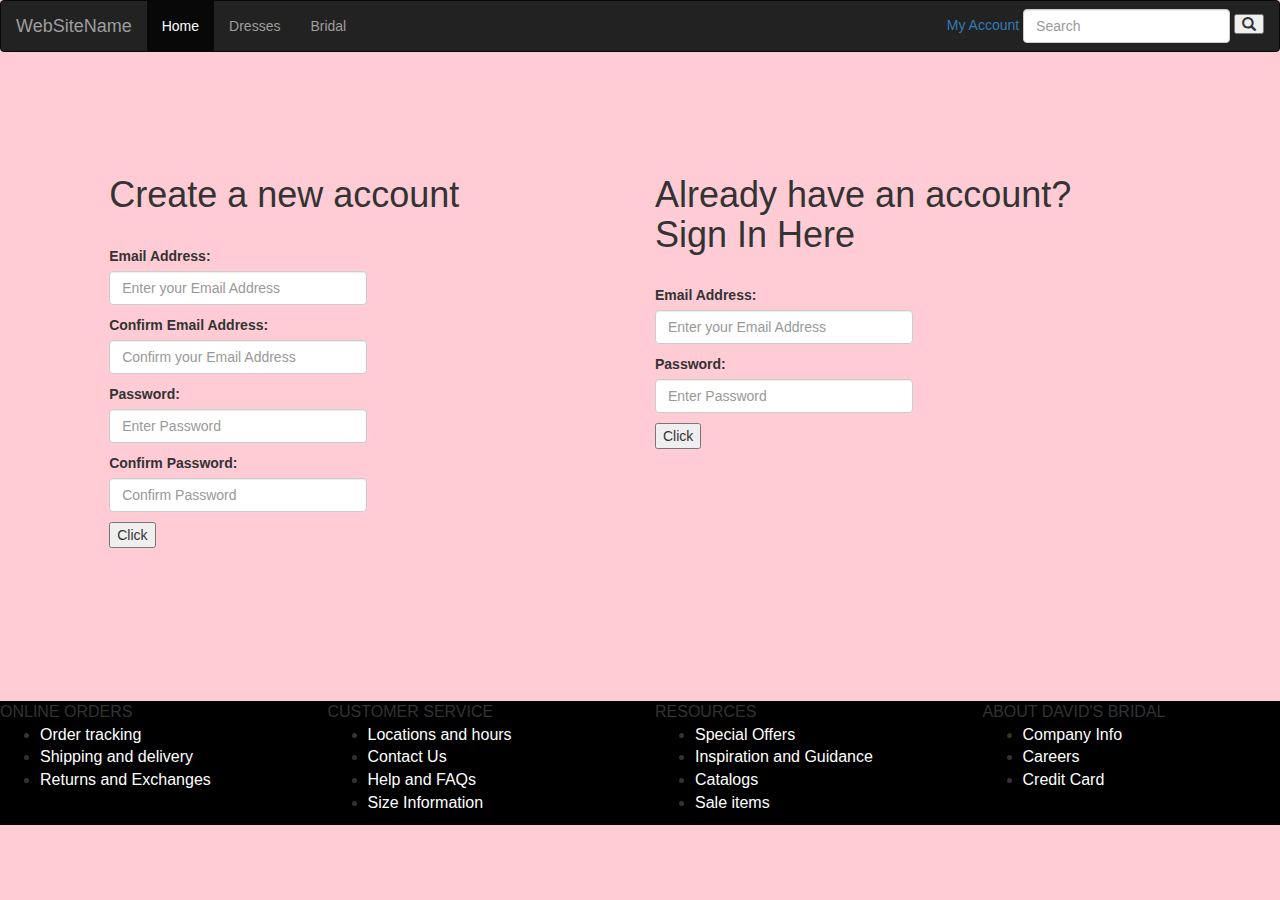
<file: account.html>
<!DOCTYPE html>
<html>
<head>
  <title> My Account </title>
    <link rel="stylesheet" href="https://maxcdn.bootstrapcdn.com/bootstrap/3.3.7/css/bootstrap.min.css" integrity="sha384-BVYiiSIFeK1dGmJRAkycuHAHRg32OmUcww7on3RYdg4Va+PmSTsz/K68vbdEjh4u" crossorigin="anonymous">
    <link rel="stylesheet" href="shopping.css">
    
 </head>
 <body id="accBody">
     <!-- header -->
<nav class="navbar navbar-inverse">
  <div class="container-fluid">
    <div class="navbar-header">
      <a class="navbar-brand" href="#">WebSiteName</a>
    </div>
    <ul class="nav navbar-nav">
      <li class="active"><a href="shopping.html">Home</a></li>
      <li><a href="#">Dresses</a></li>
      <li><a href="#">Bridal</a></li>
      <li><a href="#"></a></li>

    </ul>
    <div class="navbar-form navbar-right">
        <span><a>My Account</a></span>
      <div class="form-group">
        <input type="text" class="form-control" placeholder="Search">
      </div>
      <button type="submit" class="glyphicon glyphicon-search"></button>
    </div>
  </div>
</nav>
     <!-- content -->
  <div class="row">
    <div class="col-lg-1"></div>
    <form class="form-group col-lg-5">
         <h1 class="heading">Create a new account</h1>
         <p class="details">
            <label>Email Address:</label>
            <input class="form-control rol" type="email" placeholder="Enter your Email Address"/>
         </p>
         <p class="details">
            <label>Confirm Email Address:</label>
            <input class="form-control rol" type="email" placeholder="Confirm your Email Address"/>
        </p>
        <p class="details">
            <label>Password:</label>
            <input class="form-control rol" type="password" placeholder="Enter Password"/>
        </p>
        <p class="details">
            <label>Confirm Password:</label>
            <input class="form-control rol" type="password" placeholder="Confirm Password"/>
        </p>
        <p>
             <button type="submit"  name="click">Click</button>
         </p>
     </form>
     <form class="form-group col-lg-5">
         <h1 class="heading">Already have an account?<br>Sign In Here</h1>
         <p class="details">
             <label>Email Address:</label>
             <input class="form-control rol" type="email" placeholder="Enter your Email Address"/>
         </p>
         <p class="details">
             <label>Password:</label>
             <input class="form-control rol" type="password" placeholder="Enter Password"/>
        </p>
         <p>
             <button type="submit"  name="click">Click</button>
         </p>
         </form>
      <div class="col-lg-1"></div>
     </div>
     
     <!-- footer -->
     <footer class="row" id="footer" style="margin-top:10%">
        <div class="col-lg-3">
            ONLINE ORDERS
            <ul class="list-item-group">
                <li class="list-item"><a>Order tracking</a></li>
                <li class="list-item"><a>Shipping and delivery</a></li>
                <li class="list-item"><a>Returns and Exchanges</a></li>
            </ul>
        </div>
        <div class="col-lg-3">
            CUSTOMER SERVICE
            <ul class="list-item-group">
                <li class="list-item"><a>Locations and hours</a></li>
                <li class="list-item"><a>Contact Us</a></li>
                <li class="list-item"><a>Help and FAQs</a></li>
                <li class="list-item"><a>Size Information</a></li>
            </ul>
        </div>
        <div class="col-lg-3">
            RESOURCES
            <ul class="list-item-group">
                <li class="list-item"><a>Special Offers</a></li>
                <li class="list-item"><a>Inspiration and Guidance</a></li>
                <li class="list-item"><a>Catalogs</a></li>
                <li class="list-item"><a>Sale items</a></li>
            </ul>
        </div>
        <div class="col-lg-3">
            ABOUT DAVID'S BRIDAL          
            <ul class="list-item-group">
                <li class="list-item"><a>Company Info</a></li>
                <li class="list-item"><a>Careers</a></li>
                <li class="list-item"><a>Credit Card</a></li>
            </ul>
        </div>
    </footer>    
    </body>
</html>
</file>
<file: shopping.css>
/*#navBar{
    font-size: 20px;
    background-color: black;
    border-radius: 15px;
}
#navBar a{
    color:white;
}
#navBar a:hover{
    background-color: grey;

}*/

.navbar navbar-inverse{
    position: fixed;
}
#cart{
    color:white;
    width:2%;
    height:2%
    margin-right:6%;
}
#myCarousel{
    margin-top:6%;
}
.carousel-inner > .item > image,
.carousel-inner > .item > a > img{
    width:70%;
    margin: auto;
}
#row1{
    margin:20px 0px;
}
footer{
    font-size: 16px;
    background-color: black;
}
footer a{
    padding-top:5px;
    color:white;
    text-decoration: none;
    list-style-type: none;
}
footer a:hover{
    background-color: skyblue;

}
#accBody{
    background-color: #ffccd5;
}
.rol{
    width:50%; 
}
.heading{
    margin: 20% 0% 6% 0%;    
}
.s{
    width:75%;
}

#checkoutsteps {list-style: none; margin: 0; padding: 0;}
#checkoutsteps li {font-size: small; display: inline; color: #aaa; padding: 0 10px; border-right: 1px solid #999;}
#checkoutsteps li.last {border-right: none;}
table.form-tbl {width: 70%;}
table.form-tbl td, table.form-tbl th {padding: 8px 2px;}
table.form-tbl th {width: 150px;}
table.form-tbl input[type="text"], table.form-tbl textarea {width: 75%;}

/*product page*/
.orderBody{
}
.page{
    
    margin-top:6%;
}
.section{
    font-size: 25px;
}
.section p{
    margin-top:8%;
}
#picture1,#picture2,#picture3,#picture4,#picture5,#picture6,#picture7,#picture8{
    height:600px;
    width:500px;
    border:1px dotted black;
}
.buy{
    
}
</file>
